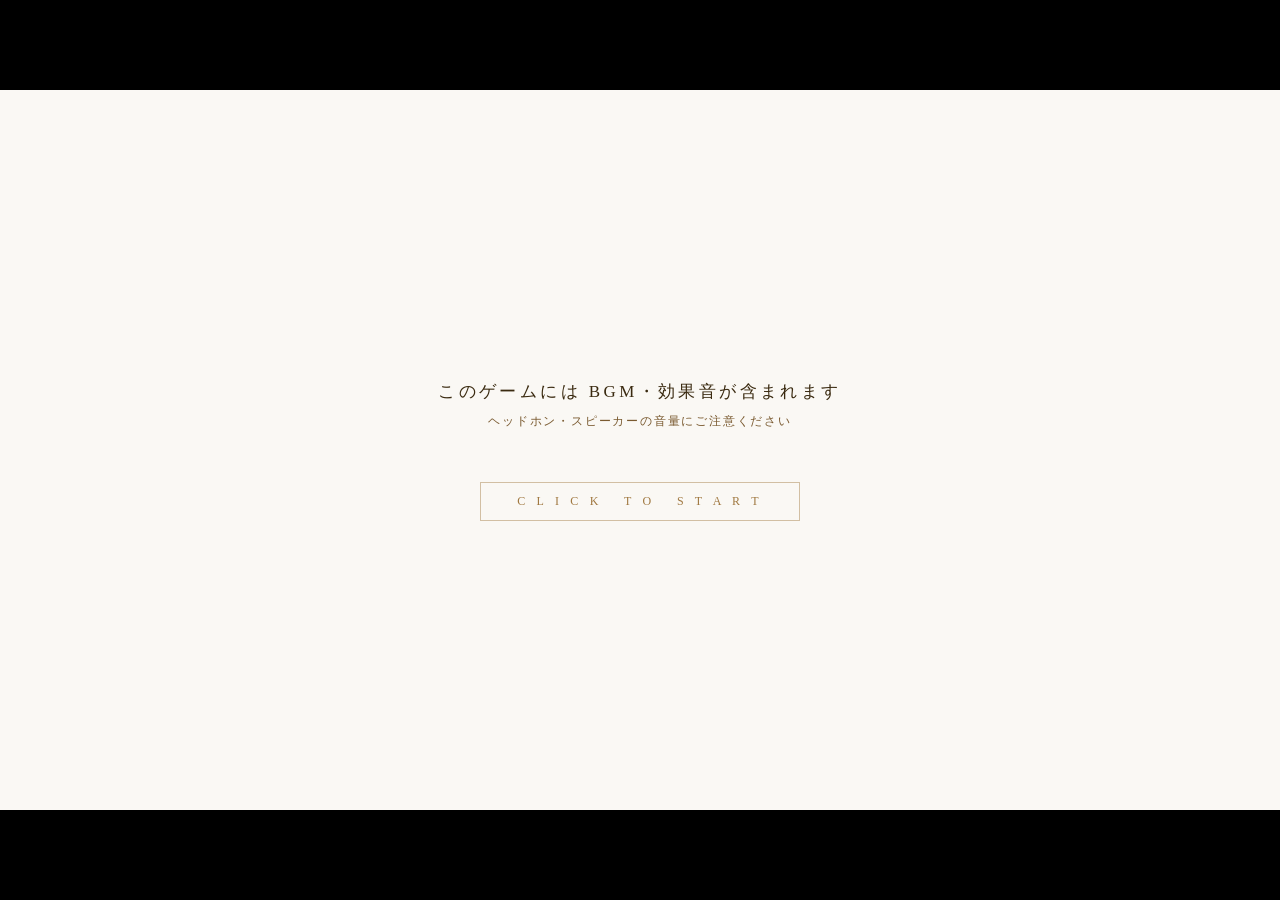
<file: index.html>
<!DOCTYPE html>
<html>
    <head>
        <title>Loading TyranoScript</title>

        <meta http-equiv="Content-Type" content="text/html; charset=utf-8" />
        <meta name="viewport" content="width=device-width,initial-scale=1,user-scalable=no" />
        <meta name="robots" content="noindex,nofollow" />

        <style>.menu_icon_area { display: none !important; }</style>
        <link href="./tyrano/tyrano.css" rel="stylesheet" />
        <link href="./tyrano/libs/jquery-ui/jquery-ui.css" rel="stylesheet" />

        <!-- jQuery -->
        <script src="./tyrano/libs/jquery-3.6.0.min.js"></script>
        <script>
            try {
                window.jQuery = window.$ = require("./tyrano/libs/jquery-3.6.0.min.js");
            } catch (e) {}
            
            try{
                
                if(window.studio_api){
                    //Win Macなど パッケージング時 
                    window.studio_api = window.studio_api;
                    window.process = window.studio_api.ipcRenderer.sendSync("getProcess");
                }else if (window.opener.window.studio_api) {
                    //プレビューのとき
                    window.studio_api = window.opener.window.studio_api;
                    window.process = window.opener.window.studio_api.ipcRenderer.sendSync("getProcess");
                }
                
            }catch(e){
            
            }

        </script>

        <!-- jQuery Plugins -->
        <script src="./tyrano/libs/jquery-migrate-1.4.1.js"></script>
        <script src="./tyrano/libs/jquery-ui/jquery-ui.min.js"></script>
        <script src="./tyrano/libs/jquery.a3d.js"></script>
        <script src="./tyrano/libs/jsrender.min.js"></script>

        <!-- 廃止予定 alertify.js -->
        <link href="./tyrano/libs/alertify/alertify.core.css" rel="stylesheet" />
        <link href="./tyrano/libs/alertify/alertify.default.css" rel="stylesheet" />
        <script src="./tyrano/libs/alertify/alertify.min.js"></script>

        <!-- remodal -->
        <link href="./tyrano/libs/remodal/remodal.css" rel="stylesheet" />
        <link href="./tyrano/libs/remodal/remodal-default-theme.css" rel="stylesheet" />
        <script src="./tyrano/libs/remodal/remodal.js"></script>

        <!-- html2canvas -->
        <script src="./tyrano/libs/html2canvas.js"></script>

        <!-- KeyConfig.js -->
        <script src="./data/system/KeyConfig.js"></script>
        <script src="./data/system/web_preload.js"></script>

        <!-- tyrano -->
        <script src="./tyrano/lang.js"></script>
        <script src="./tyrano/libs.js"></script>
        <script src="./tyrano/tyrano.js"></script>
        <script src="./tyrano/tyrano.base.js"></script>
        <script src="./tyrano/plugins/kag/kag.js"></script>
        <script src="./tyrano/plugins/kag/kag.event.js"></script>
        <script src="./tyrano/plugins/kag/kag.key_mouse.js"></script>
        <script src="./tyrano/plugins/kag/kag.layer.js"></script>
        <script src="./tyrano/plugins/kag/kag.menu.js"></script>
        <script src="./tyrano/plugins/kag/kag.parser.js"></script>
        <script src="./tyrano/plugins/kag/kag.rider.js"></script>
        <script src="./tyrano/plugins/kag/kag.studio_v6.js"></script>
        <script src="./tyrano/plugins/kag/kag.tag_audio.js"></script>
        <script src="./tyrano/plugins/kag/kag.tag_camera.js"></script>
        <script src="./tyrano/plugins/kag/kag.tag_ext.js"></script>
        <script src="./tyrano/plugins/kag/kag.tag_system.js"></script>
        <script src="./tyrano/plugins/kag/kag.tag_vchat.js"></script>
        <script src="./tyrano/plugins/kag/kag.tag_ar.js"></script>
        <script src="./tyrano/plugins/kag/kag.tag_three.js"></script>
        <script src="./tyrano/plugins/kag/kag.tag.js"></script>

        <!-- Others -->
        <link href="./tyrano/libs/textillate/assets/animate.css" rel="stylesheet" />
        <script src="./tyrano/libs/textillate/assets/jquery.lettering.js"></script>
        <script src="./tyrano/libs/textillate/jquery.textillate.js"></script>
        <script src="./tyrano/libs/jquery.touchSwipe.min.js"></script>
        <script src="./tyrano/libs/howler.js"></script>
        <script src="./tyrano/libs/jsQR.js"></script>
        <script src="./tyrano/libs/anime.min.js"></script>
        <script src="./tyrano/libs/lz-string.min.js"></script>
        
    </head>

    <body onselectstart="return false" onContextmenu="return false" ontouchmove="event.preventDefault()">
        <div id="tyrano_base" class="tyrano_base" style="overflow: hidden" unselectable="on" ondragstart="return false"></div>
        <div id="vchat_base" class="vchat_base" style="overflow: hidden" unselectable="on" ondragstart="return false"></div>

        <!--  First シナリオファイルに外部ファイルを利用したい場合は、こちらにシナリオファイルのURLを指定できます-->
        <!--
        <input type="hidden" id="first_scenario_file" value="http://test.com/tyrano/data/scenario/first.ks">
        -->

        <!-- コンフィグ調整をindex.htmlでもできる -->
        <!--
        <input type="hidden" tyrano="config" key="vchat" value="true" />
        <input type="hidden" tyrano="config" key="vchatMenuVisible" value="true" />
        -->

        <!-- モーダル用 -->
        <div class="remodal-bg"></div>
        <div
            class="remodal"
            data-remodal-id="modal"
            data-remodal-options="hashTracking:false,closeOnEscape:false,closeOnOutsideClick:false"
        >
            <h1 class="remodal_title"></h1>
            <p class="remodal_txt"></p>
            <br />
            <button data-remodal-action="cancel" id="remodal-cancel" class="remodal-cancel">Cancel</button>
            <button data-remodal-action="confirm" id="remodal-confirm" class="remodal-confirm">OK</button>
        </div>
        
        
        
        
    </body>
</html>
</file>
<file: tyrano/tyrano.css>
@import url("./css/reset.css");
@import url("./css/font.css");
@import url("./css/animate.css");
@import url("./css/glink.css");

/* レイヤ
--------------------------------------*/

html {
    touch-action: none;
    user-select: none;
}

body {
    background-color: black;
    -webkit-tap-highlight-color: transparent;
    overflow: hidden;
    touch-action: manipulation;
}

.tyrano_base {
    -moz-user-select: none;
    -webkit-user-select: none;
    -khtml-user-select: none;
    user-select: none;

    -webkit-text-size-adjust: none;

    /*Mac safari でtyrano_base の overfllow:hiddenが効かない対策*/
    -webkit-transform: translateZ(0);
    -webkit-mask-image: -webkit-radial-gradient(circle, white 100%, black 100%);

    top: 0;
    left: 0;
    right: 0;
    bottom: 0;
    margin: auto;
}

.layer {
    background-size: 100% 100%;
}

/* イベントレイヤ(ここをクリックしてゲームを進める) */
.layer_event_click {
    -webkit-tap-highlight-color: rgba(0, 0, 0, 0);
    background-color: rgba(0, 0, 0, 0);
}

/* 画面パーツ
--------------------------------------*/

/* メニューを開くボタン */
.button_menu {
    position: absolute;
    z-index: 99999;
    top: 20px;
    cursor: pointer;
}

/* クリック待ちグリフ */
.img_next {
    padding-left: 3px;
}

.chara_part_container {
    /* スタックコンテキストを生成 */
    transform: translateZ(0);
}

.plus_lighter_container img {
    mix-blend-mode: plus-lighter;
}

.tyrano_chara .chara_img {
    position: absolute;
}

/* [edit]タグで出す<input>要素 */
/*
.text_box {
}
*/

/*ダイアログボックス*/
#alertify {
    z-index: 9999999;
}

/* 汎用クラス
--------------------------------------*/

/* 左右反転 */
.reflect {
    -webkit-transform: scaleX(-1);
    -moz-transform: scaleX(-1);
    -ms-transform: scaleX(-1);
    -o-transform: scaleX(-1);
    transform: scaleX(-1);
    filter: FlipH;
}

/* 透明化 */
.hidden {
    visibility: hidden !important;
    opacity: 0 !important;
}

/* 新しいスタックコンテキストを作成 */
.z-0 {
    -webkit-transform: translateZ(0);
    transform: translateZ(0);
}

/* [filter] で付与, [free_filter] で除去 */
/*
.tyrano_filter_effect {
    -webkit-transform: translateZ(0);
    transform: translateZ(0);
}
*/

/* 縦書き
--------------------------------------*/

.vertical_text {
    font-family: "@ＭＳ 明朝";
    writing-mode: tb-rl;
    writing-mode: vertical-rl;
    -webkit-writing-mode: vertical-rl;
    float: right;
    height: 100%;
}

/* メニュー
--------------------------------------*/

.layer_menu {
    display: none;
    font-size: 1.3em;
    font-weight: bold;
    position: absolute;
    width: 100%;
    height: 100%;
}

.menu_item {
    position: relative;
    margin-top: 2%;
    text-align: center;
}

.menu_item img {
    cursor: pointer;
}

/* スクロールボタン */
.button_smart {
    cursor: pointer;
    position: absolute;
}

/* ラベル */
.img_label {
    position: absolute;
    left: 0px;
    top: 0px;
}

/* 背景 */
.img_bg_base {
    z-index: -1;
    left: 0;
    top: 0;
    width: 100%;
    height: 100%;
    position: absolute;
}

/* バックログ画面
--------------------------------------*/

.log_body {
    width: 1000px;
    height: 450px;
    margin: 50px 0 0 0;
    padding: 20px;
    border: 1px solid #798993;
    border-radius: 0;
    color: #798993;
    background: rgba(251, 250, 249, 0.5);
    font-weight: normal;
    text-align: left;
    line-height: 1.6em;
    overflow-y: scroll;
    -webkit-overflow-scrolling: touch;
    -webkit-transform: translateZ(0);
    transform: translateZ(0);
}

/* スクロールバー */
.log_body::-webkit-scrollbar {
    width: 12px;
}

.log_body::-webkit-scrollbar-thumb {
    border-radius: 0;
    background: #0f60ea;
}

.log_body::-webkit-scrollbar-track {
    background: none;
}

.display_menu .button:first-child {
    margin-top: 0;
}

.display_menu {
    overflow: visible;
    padding: 0;
    z-index: 10000;
    width: 100%;
    height: 100%;
    position: absolute;
    display: block;
}

/* セーブ・ロード画面
--------------------------------------*/

/* セーブデータリスト全体 */
.area_save_list {
    display: block;
    width: 1100px;
    height: 520px;
    margin: 30px 0 0 0;
    overflow-y: scroll;
    -webkit-overflow-scrolling: touch;
    -webkit-transform: translateZ(0);
    transform: translateZ(0);
}

/* スクロールバー */
.area_save_list::-webkit-scrollbar {
    width: 12px;
}

.area_save_list::-webkit-scrollbar-thumb {
    border-radius: 0;
    background: #0f60ea;
}

.area_save_list::-webkit-scrollbar-track {
    border-radius: 0;
    background: rgba(255, 255, 255, 0.5);
}

/* セーブデータリスト全体 */
.save_list {
    display: table;
    table-layout: fixed;
    width: 1010px;
    height: 120px;
    margin: 0;
    padding: 0;
    font-size: 18px;
    font-weight: normal;
    border: none;
    border-collapse: separate;
    border-spacing: 0 10px;
    box-sizing: border-box;
}

/* セーブデータ */
.save_list_item {
    display: table-row;
    width: 1000px;
    height: 120px;
    margin: 0;
    padding: 0;
    border: none;
    cursor: pointer;
}

.save_list_item:hover {
    background-color: rgba(153, 219, 255, 0.5);
}

/* セーブデータのサムネイル */
.save_list_item_thumb {
    display: table-cell;
    width: 190px;
    height: 120px;
    margin: 0;
    padding: 0;
    background-color: rgba(255, 255, 255, 0.3);
    background-image: url("images/system/saveslot.png");
    background-repeat: repeat-y;
    background-position: left top;
    box-sizing: border-box;
}

/* セーブデータのサムネイル画像 */
.save_list_item_thumb img {
    width: 160px;
    height: 90px;
    margin: 15px 3px 0 0;
    padding: 0;
    border-radius: 0;
}

/* セーブデータのテキスト */
.save_list_item_area {
    display: table-cell;
    width: 810px;
    height: 120px;
    padding: 15px 10px 0 0;
    border: none;
    border-radius: 0;
    background-color: rgba(255, 255, 255, 0.3);
    background-image: url("images/system/saveslot.png");
    background-repeat: repeat-y;
    background-position: right top;
    text-align: left;
    vertical-align: top;
    box-sizing: border-box;
}

/* セーブデータの日付 */
.save_list_item_date {
    display: block;
    margin: 0;
    padding: 0 0 0 20px;
    line-height: 1;
    color: #02abe6;
    font-weight: bold;
    box-sizing: border-box;
}

/* セーブデータのテキスト */
.save_list_item_text {
    display: block;
    height: 70px;
    margin: 0;
    padding: 5px 0 0 20px;
    line-height: 1.3;
    color: #666;
    overflow: hidden;
    box-sizing: border-box;
}

/* VChat
--------------------------------------*/

/* 全体のスタイル */
.vchat {
    margin-top: 25px;
}

/* 名前欄 */
.vchat-name {
    margin-top: 20px;
    font-family: Quicksand, 游ゴシック体, "Yu Gothic", YuGothic, "ヒラギノ角ゴシック Pro", "Hiragino Kaku Gothic Pro", メイリオ, Meiryo,
        Osaka, "ＭＳ Ｐゴシック", "MS PGothic", sans-serif;
}

/* 吹き出し */
.vchat_base {
    width: 100%;
    height: 100px;
    background-color: red;
    position: relative;
    display: none;
    overflow: scroll;
}

/* 吹き出しテキスト */
.vchat-text {
    -webkit-text-size-adjust: none;
    position: relative;
    margin-left: 10px;
    padding: 10px;
    border-radius: 10px;
    margin-right: 12%;
    box-shadow: 0px 3px 3px -3px rgba(0, 0, 0, 0.6);
    -webkit-box-shadow: 0px 3px 3px -3px rgba(0, 0, 0, 0.6);
    -moz-box-shadow: 0px 3px 3px -3px rgba(0, 0, 0, 0.6);
    font-size: "xx-large";

    word-break: keep-all;
    line-break: strict;
    word-wrap: break-word;
    overflow-wrap: break-word;
    -webkit-touch-callout: none;
    -webkit-user-select: none;
    user-select: none;
    font-family: Quicksand, 游ゴシック体, "Yu Gothic", YuGothic, "ヒラギノ角ゴシック Pro", "Hiragino Kaku Gothic Pro", メイリオ, Meiryo,
        Osaka, "ＭＳ Ｐゴシック", "MS PGothic", sans-serif;
    /*float: left;*/
}

.ribbon20-wrapper {
    display: block;
    position: relative;
    margin: 0 auto;
    padding: 20px 0;
    width: 300px;
    background: #f1f1f1;
}

.ribbon20 {
    display: inline-block;
    position: absolute;
    left: 0;
    top: 5px;
    box-sizing: border-box;
    padding: 0 12px;
    margin: 0;
    height: 24px;
    line-height: 24px;
    font-size: 14px;
    letter-spacing: 0.1em;
    color: white;
    background: #70c7ff;
    box-shadow: 0 2px 2px rgba(0, 0, 0, 0.12);
}

.ribbon20:before {
    position: absolute;
    content: "";
    top: 0;
    left: -7px;
    border: none;
    height: 24px;
    width: 7px;
    background: inherit;
    border-radius: 5px 0 0 5px;
}

/* 回り込み解除 */
.vchat:after,
.vchat:before {
    clear: both;
    content: "";
    display: block;
}

/* カギカッコフロート
--------------------------------------*/

.message_inner > p > span {
    position: relative;
}

/* text-stroke による縁取り
--------------------------------------*/

/* ★縁取りテキスト1文字を構成する要素ツリー
/* span.char.text-stroke
/*   span.dummy あ  … ダミー。透明。absolute。レンダリング領域を広げる役割。
/*   span.stroke あ … 縁取り。absolute。複数個でありうる。
/*   span.text あ   … テキスト本体。absolute。
/*   span.dummy あ  … ダミー。透明。relative。縁取りとテキスト本体が absolute なせいで widht, height を構成しないので
/*                    かわりにこれで width, height を構成する。*/
p .char.text-stroke {
    opacity: 1;
    display: inline-block;
    position: relative;
    z-index: auto;
    /* z-index に auto でも 0 でもない値がセットされている場合は
    /* 新しいスタックコンテキストが作成されるため、重なり順の違いが出る仕様がある
    /* ここに z-index: 10; を指定すると縁取り部分がひとつ前の文字にかぶさるようになる
    /* http://honttoni.blog74.fc2.com/blog-entry-340.html */
    /*
    z-index: 10;
    /**/
}

p .char.text-stroke.visible .entity {
    opacity: 1;
}

p .char.text-stroke span {
    margin: 0;
    padding: 0;
    position: absolute;
    display: inline-block;
    opacity: 0;
}

p .char.text-stroke .stroke {
    z-index: 100;
    transform: translateZ(0);
}

p .char.text-stroke .fill {
    z-index: 1000;
    transform: translateZ(0);
    height: 100%;
}

/* text-shadow による個別縁取り
--------------------------------------*/

/* ★縁取りテキスト1文字を構成する要素ツリー
/* span.char.text-shadow
/*   span.stroke あ … 縁取り。absolute。複数個でありうる。
/*   span.text あ   … テキスト本体。absolute。
/*   span.dummy あ  … ダミー。透明。relative。縁取りとテキスト本体が absolute なせいで widht, height を構成しないので
/*                    かわりにこれで width, height を構成する。*/
p .char.text-shadow {
    opacity: 1;
    display: inline-block;
    position: relative;
    z-index: auto;
}

p .char.text-shadow.visible .entity {
    opacity: 1;
}

p .char.text-shadow span {
    margin: 0;
    padding: 0;
    position: absolute;
    display: inline-block;
    opacity: 0;
}

p .char.text-shadow .stroke {
    z-index: auto;
    transform: translateZ(0);
}

p .char.text-shadow .fill {
    z-index: 1000;
    transform: translateZ(0);
    height: 100%;
}

/* クリック待ちグリフのカスタマイズ
--------------------------------------*/

div.img_next {
    padding: 0;
    margin-left: 3px;
    display: inline-block;
    vertical-align: baseline;
}

/*------ 図形 ------*/

/* 三角 */
.img_next_v_triangle {
    width: 20px;
    height: 20px;
    display: inline-block;
    background: white;
    clip-path: polygon(0 20%, 100% 20%, 50% 100%);
}
.img_next_triangle {
    width: 20px;
    height: 20px;
    display: inline-block;
    background: white;
    clip-path: polygon(50% 20%, 100% 100%, 0% 100%);
}

/* 丸 */
.img_next_circle {
    width: 15px;
    height: 15px;
    border-radius: 50%;
    display: inline-block;
    background: white;
    background: rgb(206, 231, 245);
}

/* 四角 */
.img_next_rectangle {
    width: 20px;
    height: 20px;
    display: inline-block;
    background: white;
}

/* ひし型 */
.img_next_diamond {
    width: 20px;
    height: 20px;
    display: inline-block;
    background: white;
    clip-path: polygon(50% 0%, 100% 50%, 50% 100%, 0% 50%);
}

/* 星 */
.img_next_star {
    width: 20px;
    height: 20px;
    display: inline-block;
    background: white;
    clip-path: polygon(50% 5%, 61% 40%, 98% 40%, 68% 62%, 79% 96%, 50% 75%, 21% 96%, 32% 62%, 2% 40%, 39% 40%);
}

/*------ アニメーション設定 ------*/

/* 瞬間的な点滅 */
.img_next_flash_momentary {
    animation-name: img_next_flash_momentary;
    animation-delay: 1000ms;
    animation-duration: 1800ms;
    animation-iteration-count: infinite;
    animation-timing-function: steps(1);
    opacity: 0;
}

@keyframes img_next_flash_momentary {
    from {
        opacity: 1;
    }
    50% {
        opacity: 0;
    }
}

/* 滑らかな点滅 */
.img_next_flash {
    animation-name: img_next_flash;
    animation-duration: 1800ms;
    animation-iteration-count: infinite;
    animation-timing-function: linear;
    opacity: 0;
}

@keyframes img_next_flash {
    from {
        opacity: 0;
    }
    50% {
        opacity: 1;
    }
    to {
        opacity: 0;
    }
}

/* 回転 */
.img_next_rotate_bounce {
    animation-name: img_next_rotate_bounce;
    animation-duration: 3200ms;
    animation-iteration-count: infinite;
    animation-timing-function: linear;
}

@keyframes img_next_rotate_bounce {
    from {
        transform: translateY(0px) rotateZ(0deg) scale(1);
    }
    12.5% {
        transform: translateY(-4px) rotateZ(45deg) scale(0.8);
    }
    25% {
        transform: translateY(0px) rotateZ(90deg) scale(1);
    }
    37.5% {
        transform: translateY(-4px) rotateZ(135deg) scale(0.8);
    }
    50% {
        transform: translateY(0px) rotateZ(180deg) scale(1);
    }
    62.5% {
        transform: translateY(-4px) rotateZ(225deg) scale(0.8);
    }
    75% {
        transform: translateY(0px) rotateZ(270deg) scale(1);
    }
    87.5% {
        transform: translateY(-4px) rotateZ(315deg) scale(0.8);
    }
    to {
        transform: translateY(0px) rotateZ(360deg) scale(1);
    }
}

/* Y軸を中心にスピン */
.img_next_spin_y {
    animation-name: img_next_spin_y;
    animation-duration: 3200ms;
    animation-iteration-count: infinite;
    animation-timing-function: linear;
}

@keyframes img_next_spin_y {
    from {
        transform: rotateY(0deg);
    }
    50% {
        transform: rotateY(180deg);
    }
    to {
        transform: rotateY(360deg);
    }
}

/* Y軸を中心にスピン */
.img_next_spin_x {
    animation-name: img_next_spin_x;
    animation-duration: 3200ms;
    animation-iteration-count: infinite;
    animation-timing-function: linear;
}

@keyframes img_next_spin_x {
    from {
        transform: rotateX(0deg);
    }
    50% {
        transform: rotateX(180deg);
    }
    to {
        transform: rotateX(360deg);
    }
}

/* Z軸を中心にスピン */
.img_next_spin_z {
    animation-name: img_next_spin_z;
    animation-duration: 3200ms;
    animation-iteration-count: infinite;
    animation-timing-function: linear;
}

@keyframes img_next_spin_z {
    from {
        transform: rotateZ(0deg);
    }
    50% {
        transform: rotateZ(180deg);
    }
    to {
        transform: rotateZ(360deg);
    }
}

/* シンプルなバウンド */
.img_next_bounce {
    animation-name: img_next_bounce;
    animation-duration: 500ms;
    animation-iteration-count: infinite;
    animation-timing-function: cubic-bezier(0, 0, 0.4, 1);
    animation-direction: alternate;
}

@keyframes img_next_bounce {
    from {
        transform: translateY(0px);
    }
    100% {
        transform: translateY(-12px);
    }
}

/* たわむバウンド */
.img_next_soft_bounce {
    animation-name: img_next_soft_bounce;
    animation-duration: 500ms;
    animation-iteration-count: infinite;
    animation-timing-function: cubic-bezier(0, 0, 0.4, 1);
    animation-direction: alternate;
}

@keyframes img_next_soft_bounce {
    from {
        transform: translateY(0px) scaleY(0.8) scaleX(1.2);
    }
    25% {
        transform: translateY(-2px) scaleY(1) scaleX(1);
    }
    100% {
        transform: translateY(-12px);
    }
}

/* 拡縮 */
.img_next_zoom {
    animation-name: img_next_zoom;
    animation-duration: 500ms;
    animation-iteration-count: infinite;
    animation-timing-function: linear;
    animation-direction: alternate;
}

@keyframes img_next_zoom {
    from {
        transform: scale(1);
    }
    100% {
        transform: scale(1.2);
    }
}

/* クリックエフェクト
--------------------------------------*/

.tyrano_click_effect {
    display: none;
    position: absolute;
    left: 0;
    top: 0;
    width: 100px;
    height: 100px;
    border-radius: 50%;
    background-color: white;
    animation-name: tyrano_click_effect;
    animation-duration: 300ms;
    animation-iteration-count: 1;
    animation-timing-function: linear;
    animation-fill-mode: forwards;
    transform-origin: center center;
    transform: translate(-50%, -50%) scale(1);
    pointer-events: none;
    mix-blend-mode: overlay;
}

@keyframes tyrano_click_effect {
    from {
        transform: translate(-50%, -50%) scale(1);
    }
    100% {
        transform: translate(-50%, -50%) scale(1.2);
        opacity: 0;
    }
}

/* フォーカス
--------------------------------------*/

/* デフォルトのフォーカススタイルはオフにしておく
 * (ただのマウスダウンでフォーカスが一瞬当たったケースでアウトラインが出ないように) */
[data-event-tag="button"]:focus,
[data-event-tag="link"]:focus,
[data-event-tag="glink"]:focus {
    outline: none;
}

/* キーボードによってフォーカスが当たったとき */
:focus.focus {
    outline-offset: 0px;
    outline-style: none;
    outline-width: 0px;
    outline-color: transparent;
}

/* 仮想マウスカーソル
--------------------------------------*/

/* 仮想マウスカーソル */
#vmouse {
    margin-left: 0px;
    margin-top: 0px;
    transform-origin: left top;
    position: fixed;
    display: block;
    left: 0;
    top: 0;
    z-index: 9999999999;
    pointer-events: none;
    background-repeat: no-repeat;
    background-position: left top;
    transition: transform 50ms linear, opacity 100ms linear;
    opacity: 0;
    user-select: none;
}

/* 仮想マウスカーソルが表示されているとき
 * 本当のマウスカーソルは非表示にする */
html.vmouse-displayed,
html.vmouse-displayed * {
    cursor: none !important;
}

/* remodal のカスタマイズ
--------------------------------------*/

/* ボタン */
#remodal-confirm,
#remodal-cancel {
    cursor: pointer;
    -moz-user-select: none;
    user-select: none;
    -webkit-user-drag: none;
    margin: 0 2px;
}

/* ボタン(画像) */
img#remodal-confirm,
img#remodal-cancel {
    display: inline-block;
}

/* メッセージボックス */
/*
[data-remodal-id="modal"] {
}
*/

/* 背景となるアウター要素 */
.remodal-wrapper .remodal-base,
.remodal-wrapper .remodal-base .remodal-image,
.remodal-wrapper .remodal-boxbase {
    display: block;
    position: fixed;
    top: 0;
    left: 0;
    width: 100%;
    height: 100%;
    z-index: -1;
    background-image: none;
    background-color: transparent;
    background-repeat: no-repeat;
    background-size: auto;
    background-position: center;
    opacity: 1;
    pointer-events: none;
}

/* メッセージボックスのテキスト */
.remodal-wrapper .remodal_title,
.remodal-wrapper .remodal_txt {
    pointer-events: auto;
    user-select: auto;
    cursor: auto;
}

/*-- キーフレアニメ --*/
.remodal-is-opening .remodal-base,
.remodal-is-closing .remodal-base {
    -webkit-animation-duration: 0.3s;
    animation-duration: 0.3s;
    -webkit-animation-fill-mode: forwards;
    animation-fill-mode: forwards;
}

.remodal-is-opening .remodal-base {
    -webkit-animation-name: remodal-overlay-opening-keyframes;
    animation-name: remodal-overlay-opening-keyframes;
}

.remodal-is-closing .remodal-base {
    -webkit-animation-name: remodal-overlay-closing-keyframes;
    animation-name: remodal-overlay-closing-keyframes;
}

/* スキップ開始時・終了時などに画面中央に出すエフェクト
--------------------------------------*/

.mode_effect {
    position: absolute;
    top: 0;
    left: 0;
    right: 0;
    bottom: 0;
    margin: auto;
    display: block;
    pointer-events: none;
    justify-content: center;
    align-items: center;
    display: flex;
    transform-origin: center center;
    animation: mode_effect 800ms linear forwards;
    z-index: 9999999999;
}

.mode_effect_default {
    background: rgba(0, 0, 0, 1);
    border-radius: 50%;
    font-size: 10px;
    width: 15em;
    height: 15em;
}

.mode_effect_default.stop > div:first-child,
.mode_effect_default.stop > div:last-child,
.mode_effect_default.auto > div:last-child,
.mode_effect_default.skip > div:first-child,
.mode_effect_default.skip > div:last-child {
    content: "";
    position: absolute;
    top: 0;
    left: 0;
    right: 0;
    bottom: 0;
    margin: auto;
    display: block;
    pointer-events: none;
    background: transparent;
    width: 7em;
    height: 7em;
    box-sizing: border-box;
    border-bottom: 3.5em solid transparent;
    border-left: 3.5em solid white;
    border-right: 3.5em solid transparent;
    border-top: 3.5em solid transparent;
}

.mode_effect_default.skip > div:first-child,
.mode_effect_default.skip > div:last-child {
    transform: translateX(0.6em);
}

.mode_effect_default.skip > div:last-child {
    left: 7em;
}

.mode_effect_default.auto > div:first-child {
    display: none;
}
.mode_effect_default.auto > div:last-child {
    border-bottom: 3.5em solid transparent;
    border-left: 5.7em solid white;
    border-right: 5.7em solid transparent;
    border-top: 3.5em solid transparent;
    left: 5.4em;
}

.mode_effect_default.stop > div:first-child,
.mode_effect_default.stop > div:last-child {
    position: relative;
    left: 0;
    border: none;
    width: 40%;
    height: 40%;
    border-right: 1.8em solid white;
}

.mode_effect_default.stop > div:last-child {
    border-right: none;
    border-left: 1.8em solid white;
}

@keyframes mode_effect {
    from {
        transform: scale(1);
        opacity: 0.4;
    }
    to {
        transform: scale(1.2);
        opacity: 0;
    }
}

/* ローディングの通知を画面端に出す
--------------------------------------*/

.tyrano-loading {
    position: absolute;
    left: 0;
    top: 0;
    display: inline-flex;
    box-sizing: border-box;
    font-size: 25px;
    align-items: center;
    margin: 0.7em;
    pointer-events: none;
    font-weight: bold;
    z-index: 9999999999;
    filter: drop-shadow(0 0 0.2em black);
}

.tyrano-loading .icon {
    box-sizing: border-box;
    width: 1.5em;
    height: 1.5em;
    border-radius: 100%;
    border: 0.2em solid rgba(255, 255, 255, 0.2);
    border-top-color: #fff;
    animation: tyrano-loading-spin 1s infinite linear;
}

.tyrano-loading .message {
    margin-left: 0.7em;
    color: white;
    line-height: 100%;
}

.tyrano-loading .message::after {
    content: " ";
    animation: dot-animation 2s steps(4) infinite;
    animation-duration: inherit;
    position: absolute;
}

@keyframes dot-animation {
    0% {
        content: "";
    }
    25% {
        content: ".";
    }
    50% {
        content: "..";
    }
    75% {
        content: "...";
    }
}

@keyframes tyrano-loading-spin {
    100% {
        transform: rotate(360deg);
    }
}


#three-cursor{
    
    position: fixed;

    /*丸の大きさと色の指定*/
    background: #fff;
    border-radius:10px;
    width: 20px;
    height: 20px;
    margin: -10px 0 0 -10px;/*真ん中にくるようにマイナスマージンで調整*/

    z-index: 2;/*一番手前に来るように*/
    pointer-events: none;/*クリックできなくなるのを防ぐため。noneで対応*/
    opacity: 1;
}
</file>
<file: tyrano/libs/alertify/alertify.core.css>
.alertify,
.alertify-show,
.alertify-log {
	-webkit-transition: all 500ms cubic-bezier(0.175, 0.885, 0.320, 1.275);
	   -moz-transition: all 500ms cubic-bezier(0.175, 0.885, 0.320, 1.275);
	    -ms-transition: all 500ms cubic-bezier(0.175, 0.885, 0.320, 1.275);
	     -o-transition: all 500ms cubic-bezier(0.175, 0.885, 0.320, 1.275);
	        transition: all 500ms cubic-bezier(0.175, 0.885, 0.320, 1.275); /* easeOutBack */
}
.alertify-hide {
	-webkit-transition: all 250ms cubic-bezier(0.600, -0.280, 0.735, 0.045);
	   -moz-transition: all 250ms cubic-bezier(0.600, -0.280, 0.735, 0.045);
	    -ms-transition: all 250ms cubic-bezier(0.600, -0.280, 0.735, 0.045);
	     -o-transition: all 250ms cubic-bezier(0.600, -0.280, 0.735, 0.045);
	        transition: all 250ms cubic-bezier(0.600, -0.280, 0.735, 0.045); /* easeInBack */
}
.alertify-log-hide {
	-webkit-transition: all 500ms cubic-bezier(0.600, -0.280, 0.735, 0.045);
	   -moz-transition: all 500ms cubic-bezier(0.600, -0.280, 0.735, 0.045);
	    -ms-transition: all 500ms cubic-bezier(0.600, -0.280, 0.735, 0.045);
	     -o-transition: all 500ms cubic-bezier(0.600, -0.280, 0.735, 0.045);
	        transition: all 500ms cubic-bezier(0.600, -0.280, 0.735, 0.045); /* easeInBack */
}
.alertify-cover {
	position: fixed; z-index: 99999;
	top: 0; right: 0; bottom: 0; left: 0;
	background-color:white;
	filter:alpha(opacity=0);
	opacity:0;
}
	.alertify-cover-hidden {
		display: none;
	}
.alertify {
	position: fixed; z-index: 99999;
	top: 50px; left: 50%;
	width: 550px;
	margin-left: -275px;
	opacity: 1;
}
	.alertify-hidden {
		-webkit-transform: translate(0,-150px);
		   -moz-transform: translate(0,-150px);
		    -ms-transform: translate(0,-150px);
		     -o-transform: translate(0,-150px);
		        transform: translate(0,-150px);
		opacity: 0;
		display: none;
	}
	/* overwrite display: none; for everything except IE6-8 */
	:root *> .alertify-hidden {
		display: block;
		visibility: hidden;
	}
.alertify-logs {
	position: fixed;
	z-index: 5000;
	bottom: 10px;
	right: 10px;
	width: 300px;
}
.alertify-logs-hidden {
	display: none;
}
	.alertify-log {
		display: block;
		margin-top: 10px;
		position: relative;
		right: -300px;
		opacity: 0;
	}
	.alertify-log-show {
		right: 0;
		opacity: 1;
	}
	.alertify-log-hide {
		-webkit-transform: translate(300px, 0);
		   -moz-transform: translate(300px, 0);
		    -ms-transform: translate(300px, 0);
		     -o-transform: translate(300px, 0);
		        transform: translate(300px, 0);
		opacity: 0;
	}
	.alertify-dialog {
		padding: 25px;
	}
		.alertify-resetFocus {
			border: 0;
			clip: rect(0 0 0 0);
			height: 1px;
			margin: -1px;
			overflow: hidden;
			padding: 0;
			position: absolute;
			width: 1px;
		}
		.alertify-inner {
			text-align: center;
		}
		.alertify-text {
			margin-bottom: 15px;
			width: 100%;
			-webkit-box-sizing: border-box;
			   -moz-box-sizing: border-box;
			        box-sizing: border-box;
			font-size: 100%;
		}
		.alertify-buttons {
		}
			.alertify-button,
			.alertify-button:hover,
			.alertify-button:active,
			.alertify-button:visited {
				background: none;
				text-decoration: none;
				border: none;
				/* line-height and font-size for input button */
				line-height: 1.5;
				font-size: 100%;
				display: inline-block;
				cursor: pointer;
				margin-left: 5px;
			}

@media only screen and (max-width: 680px) {
	.alertify,
	.alertify-logs {
		width: 90%;
		-webkit-box-sizing: border-box;
		   -moz-box-sizing: border-box;
		        box-sizing: border-box;
	}
	.alertify {
		left: 5%;
		margin: 0;
	}
}
</file>
<file: tyrano/libs/alertify/alertify.default.css>
/**
 * Default Look and Feel
 */
.alertify,
.alertify-log {
	font-family: sans-serif;
}
.alertify {
	background: #FFF;
	border: 10px solid #333; /* browsers that don't support rgba */
	border: 10px solid rgba(0,0,0,.7);
	border-radius: 8px;
	box-shadow: 0 3px 3px rgba(0,0,0,.3);
	-webkit-background-clip: padding;     /* Safari 4? Chrome 6? */
	   -moz-background-clip: padding;     /* Firefox 3.6 */
	        background-clip: padding-box; /* Firefox 4, Safari 5, Opera 10, IE 9 */
}
	.alertify-text {
		border: 1px solid #CCC;
		padding: 10px;
		border-radius: 4px;
	}
	.alertify-button {
		border-radius: 4px;
		color: #FFF;
		font-weight: bold;
		padding: 6px 15px;
		text-decoration: none;
		text-shadow: 1px 1px 0 rgba(0,0,0,.5);
		box-shadow: inset 0 1px 0 0 rgba(255,255,255,.5);
		background-image: -webkit-linear-gradient(top, rgba(255,255,255,.3), rgba(255,255,255,0));
		background-image:    -moz-linear-gradient(top, rgba(255,255,255,.3), rgba(255,255,255,0));
		background-image:     -ms-linear-gradient(top, rgba(255,255,255,.3), rgba(255,255,255,0));
		background-image:      -o-linear-gradient(top, rgba(255,255,255,.3), rgba(255,255,255,0));
		background-image:         linear-gradient(top, rgba(255,255,255,.3), rgba(255,255,255,0));
	}
	.alertify-button:hover,
	.alertify-button:focus {
		outline: none;
		background-image: -webkit-linear-gradient(top, rgba(0,0,0,.1), rgba(0,0,0,0));
		background-image:    -moz-linear-gradient(top, rgba(0,0,0,.1), rgba(0,0,0,0));
		background-image:     -ms-linear-gradient(top, rgba(0,0,0,.1), rgba(0,0,0,0));
		background-image:      -o-linear-gradient(top, rgba(0,0,0,.1), rgba(0,0,0,0));
		background-image:         linear-gradient(top, rgba(0,0,0,.1), rgba(0,0,0,0));
	}
	.alertify-button:focus {
		box-shadow: 0 0 15px #2B72D5;
	}
	.alertify-button:active {
		position: relative;
		box-shadow: inset 0 2px 4px rgba(0,0,0,.15), 0 1px 2px rgba(0,0,0,.05);
	}
		.alertify-button-cancel,
		.alertify-button-cancel:hover,
		.alertify-button-cancel:focus {
			background-color: #FE1A00;
			border: 1px solid #D83526;
		}
		.alertify-button-ok,
		.alertify-button-ok:hover,
		.alertify-button-ok:focus {
			background-color: #5CB811;
			border: 1px solid #3B7808;
		}

.alertify-log {
	background: #1F1F1F;
	background: rgba(0,0,0,.9);
	padding: 15px;
	border-radius: 4px;
	color: #FFF;
	text-shadow: -1px -1px 0 rgba(0,0,0,.5);
}
	.alertify-log-error {
		background: #FE1A00;
		background: rgba(254,26,0,.9);
	}
	.alertify-log-success {
		background: #5CB811;
		background: rgba(92,184,17,.9);
	}
</file>
<file: tyrano/libs/remodal/remodal.css>
/*
 *  Remodal - v1.1.1
 *  Responsive, lightweight, fast, synchronized with CSS animations, fully customizable modal window plugin with declarative configuration and hash tracking.
 *  http://vodkabears.github.io/remodal/
 *
 *  Made by Ilya Makarov
 *  Under MIT License
 */

/* ==========================================================================
   Remodal's necessary styles
   ========================================================================== */

/* Hide scroll bar */

html.remodal-is-locked {

/* overflow: hidden; */

  -ms-touch-action: none;
  touch-action: none;
}

/* Anti FOUC */

.remodal,
[data-remodal-id] {
  display: none;
}

/* Necessary styles of the overlay */

.remodal-overlay {
  position: fixed;
  z-index: 9999999;
  top: -5000px;
  right: -5000px;
  bottom: -5000px;
  left: -5000px;

  display: none;
}

/* Necessary styles of the wrapper */

.remodal-wrapper {
  position: fixed;
  z-index: 100000000;
  top: 0;
  right: 0;
  bottom: 0;
  left: 0;

  display: none;
  overflow: auto;

  text-align: center;

  -webkit-overflow-scrolling: touch;
}

.remodal-wrapper:after {
  display: inline-block;

  height: 100%;
  margin-left: -0.05em;

  content: "";
}

/* Fix iPad, iPhone glitches */

.remodal-overlay,
.remodal-wrapper {
  -webkit-backface-visibility: hidden;
  backface-visibility: hidden;
}

/* Necessary styles of the modal dialog */

.remodal {
  position: relative;

  outline: none;

  -webkit-text-size-adjust: 100%;
  -ms-text-size-adjust: 100%;
  text-size-adjust: 100%;
}

.remodal-is-initialized {
  /* Disable Anti-FOUC */
  display: inline-block;
}
</file>
<file: tyrano/libs/remodal/remodal-default-theme.css>
/*
 *  Remodal - v1.1.1
 *  Responsive, lightweight, fast, synchronized with CSS animations, fully customizable modal window plugin with declarative configuration and hash tracking.
 *  http://vodkabears.github.io/remodal/
 *
 *  Made by Ilya Makarov
 *  Under MIT License
 */

/* ==========================================================================
   Remodal's default mobile first theme
   ========================================================================== */

/* Default theme styles for the background */

.remodal-bg.remodal-is-opening,
.remodal-bg.remodal-is-opened {
  -webkit-filter: blur(3px);
  filter: blur(3px);
}

/* Default theme styles of the overlay */

.remodal-overlay {
  background: rgba(43, 46, 56, 0.9);
}

.remodal-overlay.remodal-is-opening,
.remodal-overlay.remodal-is-closing {
  -webkit-animation-duration: 0.3s;
  animation-duration: 0.3s;
  -webkit-animation-fill-mode: forwards;
  animation-fill-mode: forwards;
}

.remodal-overlay.remodal-is-opening {
  -webkit-animation-name: remodal-overlay-opening-keyframes;
  animation-name: remodal-overlay-opening-keyframes;
}

.remodal-overlay.remodal-is-closing {
  -webkit-animation-name: remodal-overlay-closing-keyframes;
  animation-name: remodal-overlay-closing-keyframes;
}

/* Default theme styles of the wrapper */

.remodal-wrapper {
  padding: 10px 10px 0;
}

/* Default theme styles of the modal dialog */

.remodal {
  box-sizing: border-box;
  width: 100%;
  margin-bottom: 10px;
  padding: 35px;

  -webkit-transform: translate3d(0, 0, 0);
  transform: translate3d(0, 0, 0);

  color: #2b2e38;
  background: #fff;
}

.remodal.remodal-is-opening,
.remodal.remodal-is-closing {
  -webkit-animation-duration: 0.3s;
  animation-duration: 0.3s;
  -webkit-animation-fill-mode: forwards;
  animation-fill-mode: forwards;
}

.remodal.remodal-is-opening {
  -webkit-animation-name: remodal-opening-keyframes;
  animation-name: remodal-opening-keyframes;
}

.remodal.remodal-is-closing {
  -webkit-animation-name: remodal-closing-keyframes;
  animation-name: remodal-closing-keyframes;
}

/* Vertical align of the modal dialog */

.remodal,
.remodal-wrapper:after {
  vertical-align: middle;
}

/* Close button */

.remodal-close {
  position: absolute;
  top: 0;
  left: 0;

  display: block;
  overflow: visible;

  width: 35px;
  height: 35px;
  margin: 0;
  padding: 0;

  cursor: pointer;
  -webkit-transition: color 0.2s;
  transition: color 0.2s;
  text-decoration: none;

  color: #95979c;
  border: 0;
  outline: 0;
  background: transparent;
}

.remodal-close:hover,
.remodal-close:focus {
  color: #2b2e38;
}

.remodal-close:before {
  font-family: Arial, "Helvetica CY", "Nimbus Sans L", sans-serif !important;
  font-size: 25px;
  line-height: 35px;

  position: absolute;
  top: 0;
  left: 0;

  display: block;

  width: 35px;

  content: "\00d7";
  text-align: center;
}

/* Dialog buttons */

.remodal-confirm,
.remodal-cancel {
  font: inherit;

  display: inline-block;
  overflow: visible;

  min-width: 110px;
  margin: 0;
  padding: 12px 0;

  cursor: pointer;
  -webkit-transition: background 0.2s;
  transition: background 0.2s;
  text-align: center;
  vertical-align: middle;
  text-decoration: none;

  border: 0;
  outline: 0;
}

.remodal-confirm {
  color: #fff;
  background: #81c784;
}

.remodal-confirm:hover,
.remodal-confirm:focus {
  background: #66bb6a;
}

.remodal-cancel {
  color: #fff;
  background: #e57373;
}

.remodal-cancel:hover,
.remodal-cancel:focus {
  background: #ef5350;
}

/* Remove inner padding and border in Firefox 4+ for the button tag. */

.remodal-confirm::-moz-focus-inner,
.remodal-cancel::-moz-focus-inner,
.remodal-close::-moz-focus-inner {
  padding: 0;

  border: 0;
}

/* Keyframes
   ========================================================================== */

@-webkit-keyframes remodal-opening-keyframes {
  from {
    -webkit-transform: scale(1.05);
    transform: scale(1.05);

    opacity: 0;
  }
  to {
    -webkit-transform: none;
    transform: none;

    opacity: 1;

    -webkit-filter: blur(0);
    filter: blur(0);
  }
}

@keyframes remodal-opening-keyframes {
  from {
    -webkit-transform: scale(1.05);
    transform: scale(1.05);

    opacity: 0;
  }
  to {
    -webkit-transform: none;
    transform: none;

    opacity: 1;

    -webkit-filter: blur(0);
    filter: blur(0);
  }
}

@-webkit-keyframes remodal-closing-keyframes {
  from {
    -webkit-transform: scale(1);
    transform: scale(1);

    opacity: 1;
  }
  to {
    -webkit-transform: scale(0.95);
    transform: scale(0.95);

    opacity: 0;

    -webkit-filter: blur(0);
    filter: blur(0);
  }
}

@keyframes remodal-closing-keyframes {
  from {
    -webkit-transform: scale(1);
    transform: scale(1);

    opacity: 1;
  }
  to {
    -webkit-transform: scale(0.95);
    transform: scale(0.95);

    opacity: 0;

    -webkit-filter: blur(0);
    filter: blur(0);
  }
}

@-webkit-keyframes remodal-overlay-opening-keyframes {
  from {
    opacity: 0;
  }
  to {
    opacity: 1;
  }
}

@keyframes remodal-overlay-opening-keyframes {
  from {
    opacity: 0;
  }
  to {
    opacity: 1;
  }
}

@-webkit-keyframes remodal-overlay-closing-keyframes {
  from {
    opacity: 1;
  }
  to {
    opacity: 0;
  }
}

@keyframes remodal-overlay-closing-keyframes {
  from {
    opacity: 1;
  }
  to {
    opacity: 0;
  }
}

/* Media queries
   ========================================================================== */

@media only screen and (min-width: 641px) {
  .remodal {
    max-width: 700px;
  }
}

/* IE8
   ========================================================================== */

.lt-ie9 .remodal-overlay {
  background: #2b2e38;
}

.lt-ie9 .remodal {
  width: 700px;
}
</file>
